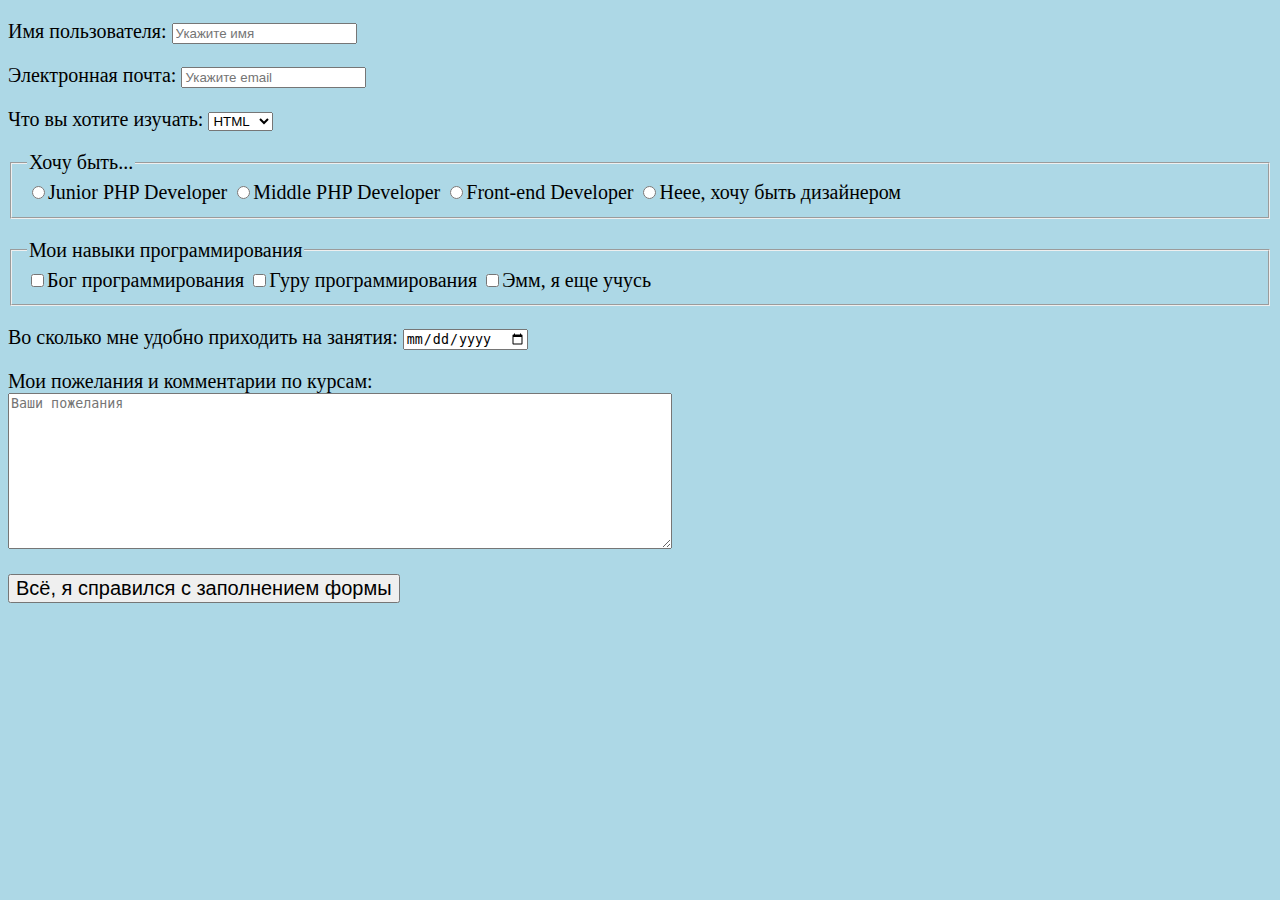
<file: index.html>
<!doctype html>
<html lang="en">
<head>
    <meta charset="UTF-8">
    <link rel="stylesheet" href="forms.css">
    <title>Forms</title>
</head>
<body>
<main> 
    <form action="" method="get" name="">
        <p>
            <label for="name">Имя пользователя:</label>
            <input type="text" name="name" id="name"placeholder = "Укажите имя" >
        </p>
        <p>
            <label for="email">Электронная почта:</label>
            <input type="email" name="email" id="email" placeholder="Укажите email" required>
        </p>
        <p>
            <label for="select">Что вы хотите изучать:</label>
            <select name="" id="select">
                <option value="HTML">HTML</option>
                <option value="PHP">PHP</option>
                <option value="BITRIX">BITRIX</option>
                <option value="CSS">CSS</option>
            </select>
        </p>
        <p>
            <fieldset>
                <legend>Хочу быть...</legend>
                <input type="radio" name="radio" value="Junior PHP Developer">Junior PHP Developer
                <input type="radio" name="radio" value="Middle PHP Developer">Middle PHP Developer
                <input type="radio" name="radio" value="Front-end Developer">Front-end Developer
                <input type="radio" name="radio" value="Неее, хочу быть дизайнером">Неее, хочу быть дизайнером
            </fieldset>
        </p>
        <p>
            <fieldset>
                <legend>Мои навыки программирования</legend>
                <input type="checkbox" name="check" value="Бог программирования">Бог программирования
                <input type="checkbox" name="check" value="Гуру программирования">Гуру программирования
                <input type="checkbox" name="check" value="Эмм, я еще учусь">Эмм, я еще учусь
            </fieldset>
        </p>
        <p>
            <label for="date">Во сколько мне удобно приходить на занятия:</label>
            <input type="date" name="date" id="date">
        </p>
        <p>
            <label for="text">Мои пожелания и комментарии по курсам:</label><br>
            <textarea name="comment" id="text" cols="80" rows="10" placeholder="Ваши пожелания"></textarea><br>
        </p>
        <p>
            <button type="submit">Всё, я справился с заполнением формы</button>
        </p>
    </form>
</main>
</body>
</html>
</file>
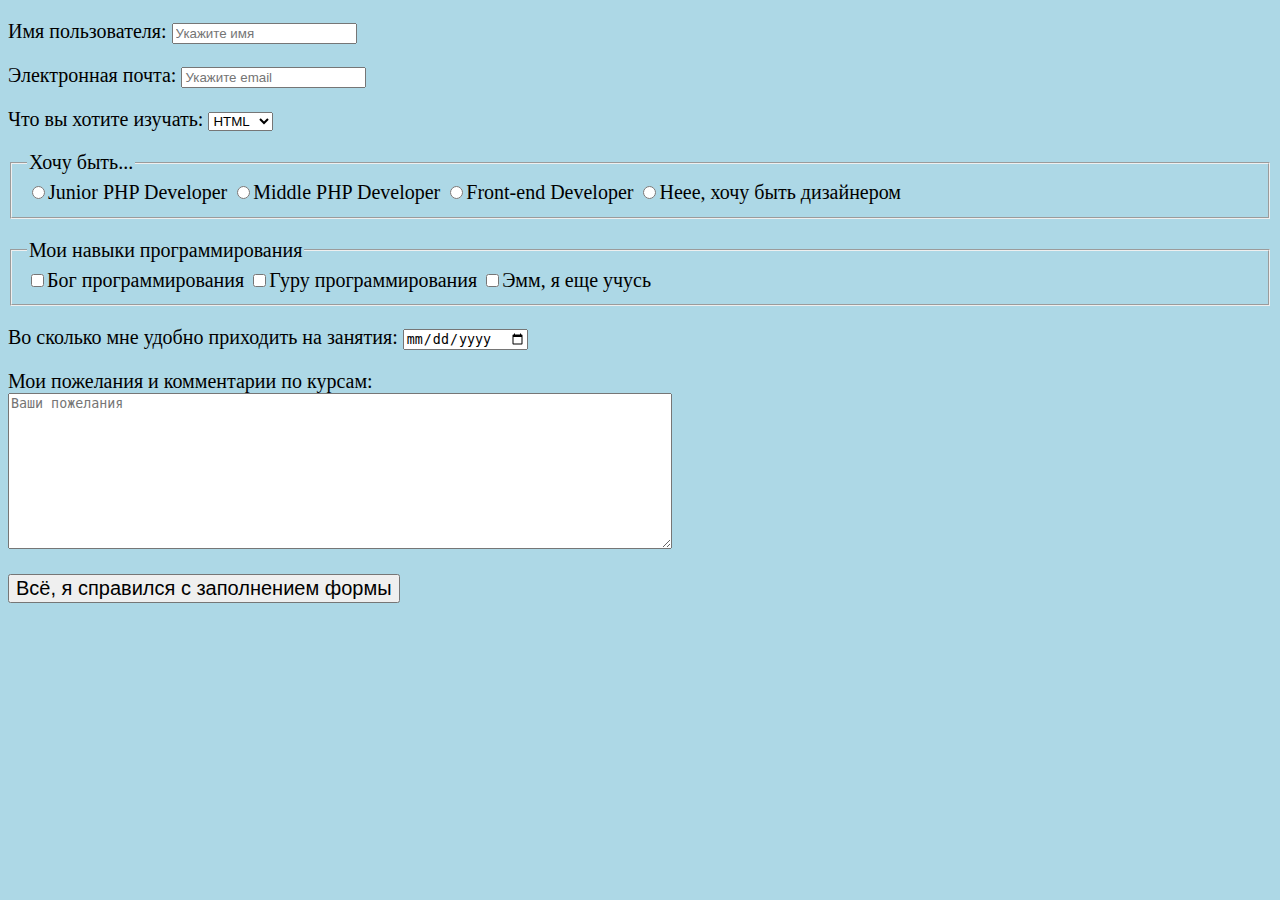
<file: forms.html>
<!doctype html>
<html lang="en">
<head>
    <meta charset="UTF-8">
    <link rel="stylesheet" href="forms.css">
    <title>Forms</title>
</head>
<body>
<main> 
    <form action="" method="get" name="">
        <p>
            <label for="name">Имя пользователя:</label>
            <input type="text" name="name" id="name"placeholder = "Укажите имя" >
        </p>
        <p>
            <label for="email">Электронная почта:</label>
            <input type="email" name="email" id="email" placeholder="Укажите email" required>
        </p>
        <p>
            <label for="select">Что вы хотите изучать:</label>
            <select name="" id="select">
                <option value="HTML">HTML</option>
                <option value="PHP">PHP</option>
                <option value="BITRIX">BITRIX</option>
                <option value="CSS">CSS</option>
            </select>
        </p>
        <p>
            <fieldset>
                <legend>Хочу быть...</legend>
                <input type="radio" name="radio" value="Junior PHP Developer">Junior PHP Developer
                <input type="radio" name="radio" value="Middle PHP Developer">Middle PHP Developer
                <input type="radio" name="radio" value="Front-end Developer">Front-end Developer
                <input type="radio" name="radio" value="Неее, хочу быть дизайнером">Неее, хочу быть дизайнером
            </fieldset>
        </p>
        <p>
            <fieldset>
                <legend>Мои навыки программирования</legend>
                <input type="checkbox" name="check" value="Бог программирования">Бог программирования
                <input type="checkbox" name="check" value="Гуру программирования">Гуру программирования
                <input type="checkbox" name="check" value="Эмм, я еще учусь">Эмм, я еще учусь
            </fieldset>
        </p>
        <p>
            <label for="date">Во сколько мне удобно приходить на занятия:</label>
            <input type="date" name="date" id="date">
        </p>
        <p>
            <label for="text">Мои пожелания и комментарии по курсам:</label><br>
            <textarea name="comment" id="text" cols="80" rows="10" placeholder="Ваши пожелания"></textarea><br>
        </p>
        <p>
            <button type="submit">Всё, я справился с заполнением формы</button>
        </p>
    </form>
</main>
</body>
</html>
</file>
<file: forms.css>
body{
    background-color:lightblue;
}

form,button{
    font-size: 20px;
}
</file>
